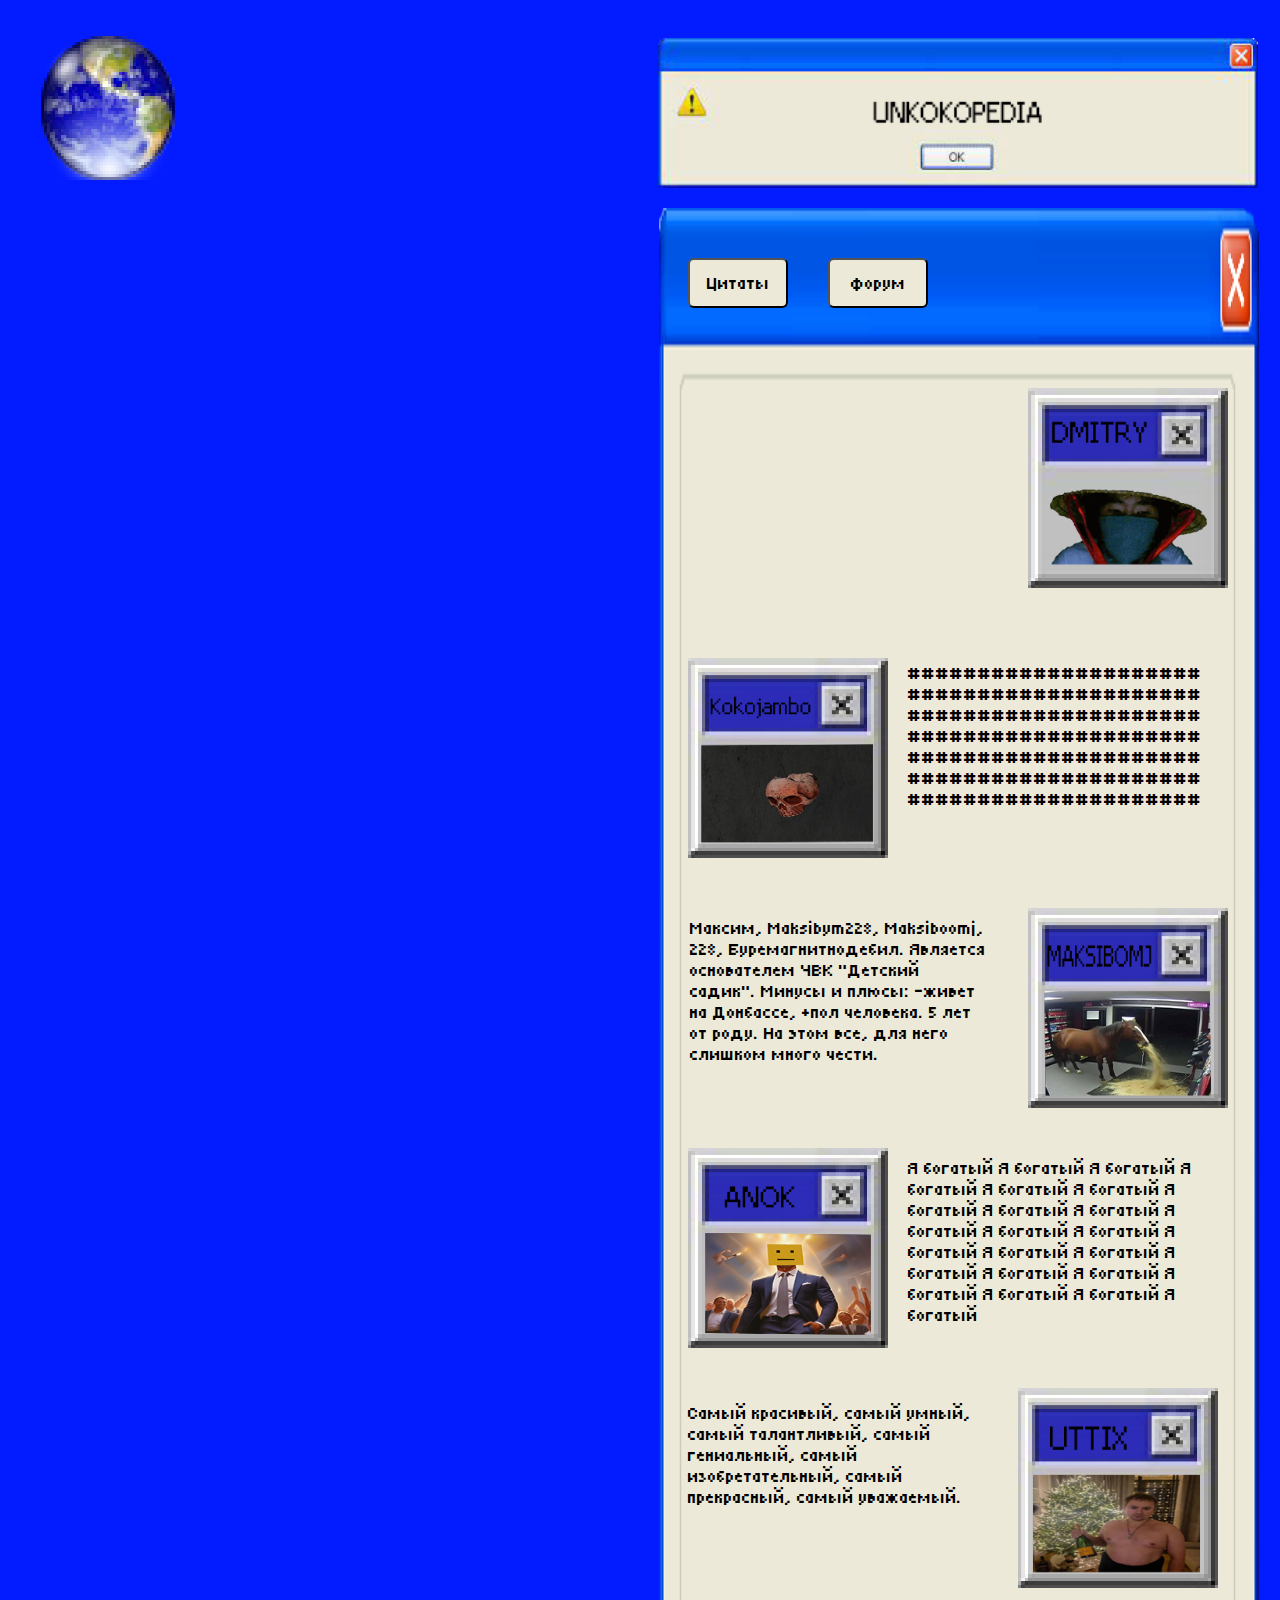
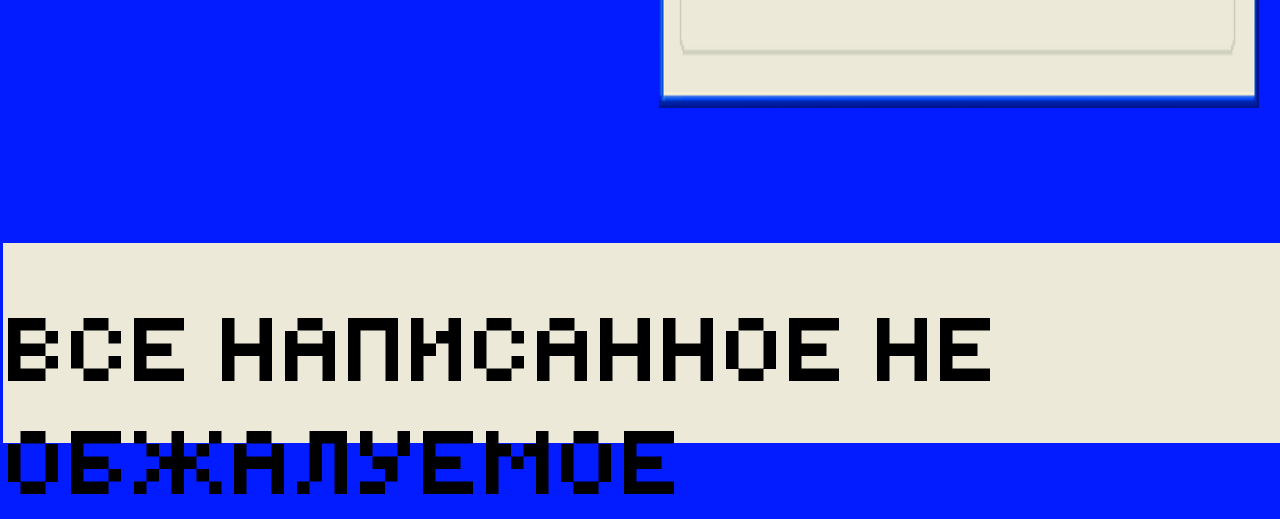
<file: index.html>
<!DOCTYPE html>
<html lang="en">
<head>
    <meta charset="UTF-8">
    <meta http-equiv="X-UA-Compatible" content="IE=edge">
    <meta name="viewport" content="width=device-width, initial-scale=1.0">
    <link rel="preconnect" href="https://fonts.googleapis.com">
<link rel="preconnect" href="https://fonts.gstatic.com" crossorigin>
<link href="https://fonts.googleapis.com/css2?family=Roboto:ital,wght@0,100;0,300;0,400;0,500;0,700;0,900;1,100;1,300;1,400;1,500;1,700;1,900&family=Tiny5&display=swap" rel="stylesheet">
    <link rel="stylesheet" href="style.css">
    <title>Unkokopedia</title>
</head>
<body>
    <main>
        <a href="index.html"><img src="images/world.png" class="logo1" width="300px" height="300px"></a>
    <img src="images/unkok2.png" width="600px" height="150px" class="unkok_nav">
    <img src="images/unkok_main.png" width="600px" height="1500px" class="unkok_main">
        <button class="btn1"><a href="quotes.html" class="link">Цитаты</a></button>
        <button class="btn2"><a href="forum.html" class="link2">форум</a></button>
    <img src="images/photo2.png" width="200px" height="200px" class="photo2">
    <p class="text_dima">Белый китаец. Так же известен как Дмитрий. Знаменит своей повстанческой деятельностью в республике саха. Особые приметы: в связи с ментальными растройствами легко обижается и плачет. Рост 156.5мм. Не состоит в UNKOK CORP. с начала ее деятельности.</p>
    <img src="images/kokojambo.png" class="kokojambo" width="200px" height="200px">
    <p class="text_kokojambo">
        #####################
        #####################
        #####################
        #####################
        #####################
        #####################
        #####################</p>
        <img src="images/photo3.png" width="200px" height="200px" class="photo3">
        <p class="text_maxiboomj">Максим, Maksibym228, Maksiboomj, 228, Буремагнитнодебил. Является основателем ЧВК "Детский садик". Минусы и плюсы: -живет на Донбассе, +пол человека. 5 лет от роду. На этом все, для него слишком много чести.</p>
        <img src="images/ANOK.png" width="200px" height="200px" class="anok">
        <p class="text_anok">Я богатый Я богатый Я богатый Я богатый Я богатый Я богатый Я богатый Я богатый Я богатый Я богатый Я богатый Я богатый Я богатый Я богатый Я богатый Я богатый Я богатый Я богатый Я богатый Я богатый Я богатый Я богатый </p>
        <img src="images/uttix.png" class="uttix" width="200px" height="200px">
        <p class="text_uttix">Самый красивый, самый умный, самый талантливый, самый гениальный, самый изобретательный, самый прекрасный, самый уважаемый.</p>
        <script src="script.js"></script>
    </main>
    <footer>
        <div class="footer">
        </div>
        <p class="text_footer">ВСЕ НАПИСАННОЕ НЕ ОБЖАЛУЕМОЕ</p>
    </footer>
</body>
</html>
</file>
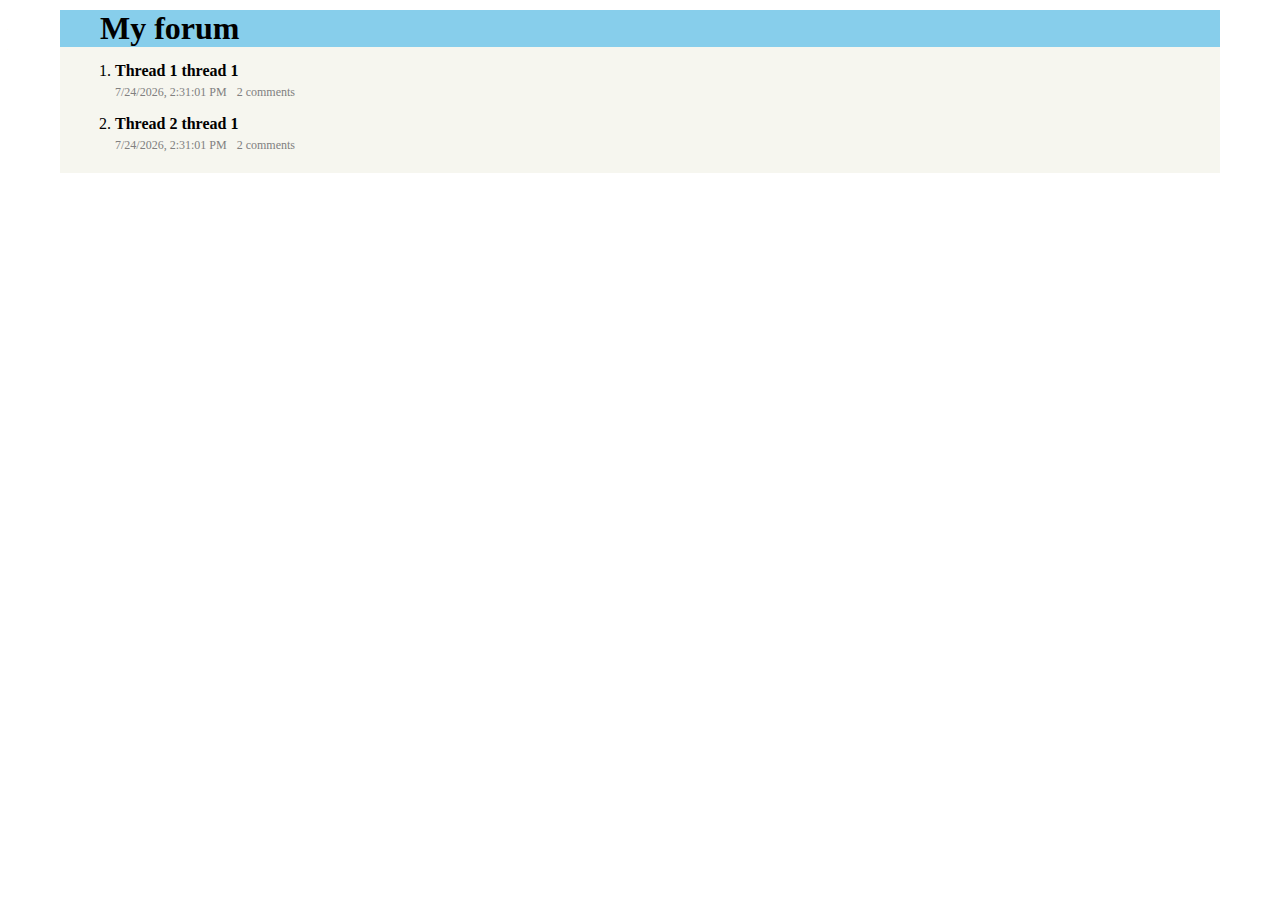
<file: forum.html>
<!DOCTYPE html>
<html lang="en">
<head>
    <meta charset="UTF-8">
    <meta http-equiv="X-UA-Compatible" content="IE=edge">
    <meta name="viewport" content="width=device-width, initial-scale=1.0">
    <title>Unkokoforum</title>
</head>
<body>
    <div class="top-bar">
        <h1>
            My forum
        </h1>
    </div>
    <div class="main">
    <ol>
    </ol>
</div>
<script src="data.js"></script>
<script>
    console.log(threads);
    var container = document.querySelector('ol');
    for (let thread of threads) {
        var html = `
        <li class="row">
            <a href="/thread.html?${thread.id}">
            <h4 class="title">
                ${thread.title}
                thread 1
            </h4>
            <div class="bottom">
                <p class="timestamp"> 
                   ${new Date(thread.date).toLocaleString()}
                </p>
                <p class="comment-count">
                    ${thread.comments.length} comments
                </p>

            </div>
        </a>
        </li>
            `
            container.insertAdjacentHTML('beforeend', html);
    }

    // var btn = document.querySelector('button');
    //         btn.addEventListener('click', function() {
    //             var txt = document.querySelector('textarea');
    //             var comment = {
    //                 content: txt.value,
    //                 date: Date.now(),
    //                 author: 'Unkok'
    //             }
    //             addComment(comment);
    //             txt.value = '';
    //             thread.comments.push(comment);
    //             localStorage.setItem('threads', JSON.stringify(threads));
    //         })
</script>
    <style>
        body {
            margin: 10px 60px;
        }

        a {
            text-decoration: none;
            color: black;
        }

        h1, h4, ol {
            margin: 0;
        }

        p {
            margin: 5px 0;
        }

        .top-bar {
            background-color: skyblue;
            padding: 0 40px;
        }

        .main {
            background-color: #F6F6EF;
            padding: 10px 15px;
        }

        .row {
            padding: 5px 0;
        }

        .bottom {
            display: flex;
            color: grey;
            font-size: 12px;
        }

        .timestamp {
            padding-right: 10px;
        }
    </style>
</body>
</html>
</file>
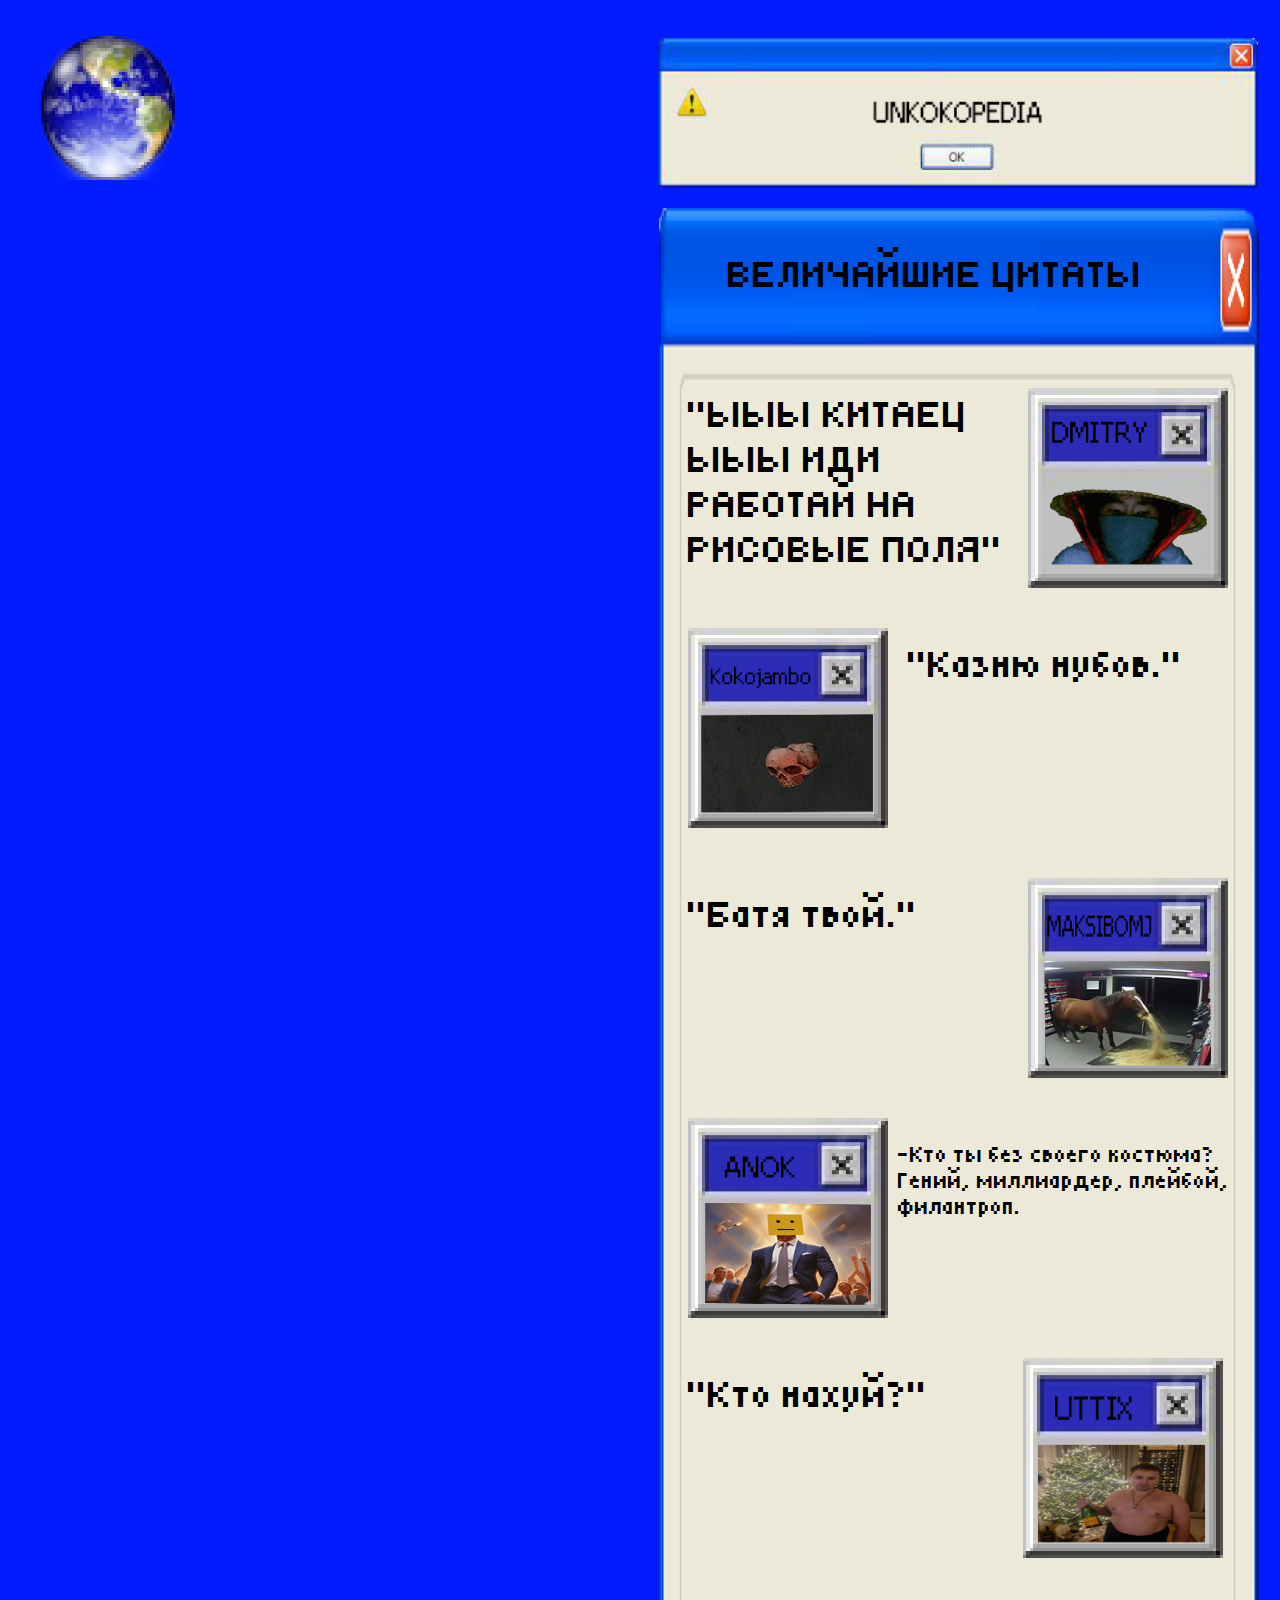
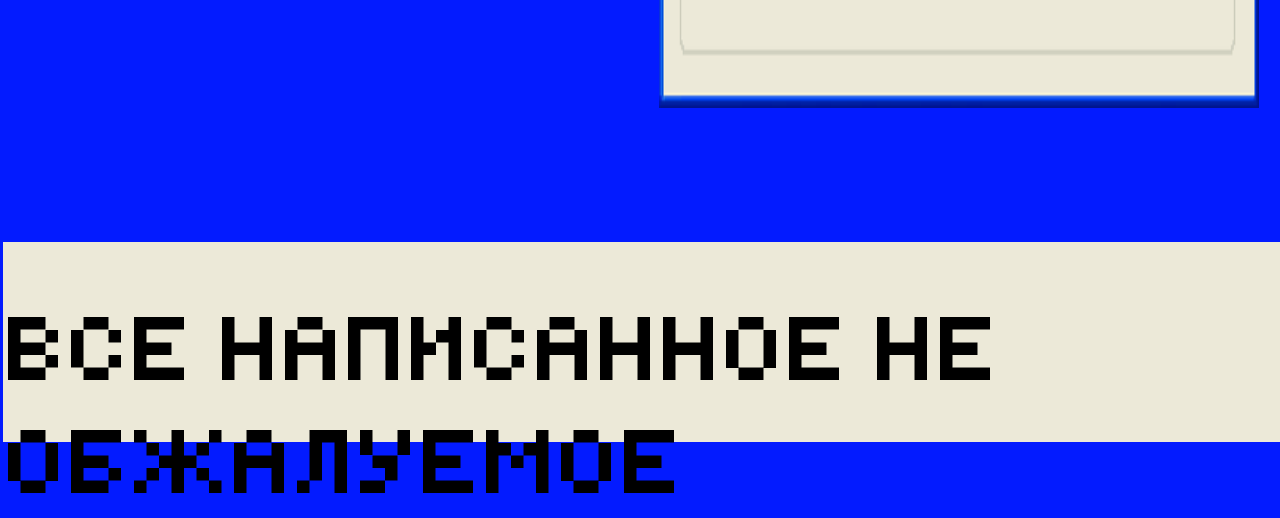
<file: quotes.html>
<!DOCTYPE html>
<html lang="en">
<head>
    <meta charset="UTF-8">
    <meta http-equiv="X-UA-Compatible" content="IE=edge">
    <meta name="viewport" content="width=device-width, initial-scale=1.0">
    <link rel="preconnect" href="https://fonts.googleapis.com">
<link rel="preconnect" href="https://fonts.gstatic.com" crossorigin>
<link href="https://fonts.googleapis.com/css2?family=Roboto:ital,wght@0,100;0,300;0,400;0,500;0,700;0,900;1,100;1,300;1,400;1,500;1,700;1,900&family=Tiny5&display=swap" rel="stylesheet">
<link rel="stylesheet" href="qoutes.css">
    <title>Unkokopedia</title>
</head>
<body>
    <main>
        <a href="index.html"><img src="images/world.png" class="logo1" width="300px" height="300px"></a>
        <img src="images/unkok2.png" width="600px" height="150px" class="unkok_nav">
        <img src="images/unkok_main.png" width="600px" height="1500px" class="unkok_main">
        <button class="btn2"><a href="index.html" class="a2">#</a></button> 
        <p class="quotes">ВЕЛИЧАЙШИЕ ЦИТАТЫ</p>
        <img src="images/photo2.png" width="200px" height="200px" class="dima_photo">
        <p class="dima_text">"ЫЫЫ КИТАЕЦ ЫЫЫ ИДИ РАБОТАЙ НА РИСОВЫЕ ПОЛЯ"</p>
        <img src="images/kokojambo.png" class="kokojambo_photo" width="200px" height="200px">
        <p class="kokojambo_text">"Казню нубов."</p>
        <img src="images/photo3.png" class="maxibom_photo" width="200px" height="200px">
        <p class="maxibom_text">"Батя твой."</p>
        <img src="images/ANOK.png" class="anok_photo" width="200px" height="200px">
        <p class="anok_text">-Кто ты без своего костюма?
            
            Гений, миллиардер, плейбой, филантроп. </p>
            <img src="images/uttix.png" class="uttix_photo" width="200px" height="200px">
            <p class="uttix_text">"Кто нахуй?"</p>
    </main>
   
</body>
<footer>
    <div class="footer">
    </div>
    <p class="text_footer">ВСЕ НАПИСАННОЕ НЕ ОБЖАЛУЕМОЕ</p>
</footer>
</html>
</file>
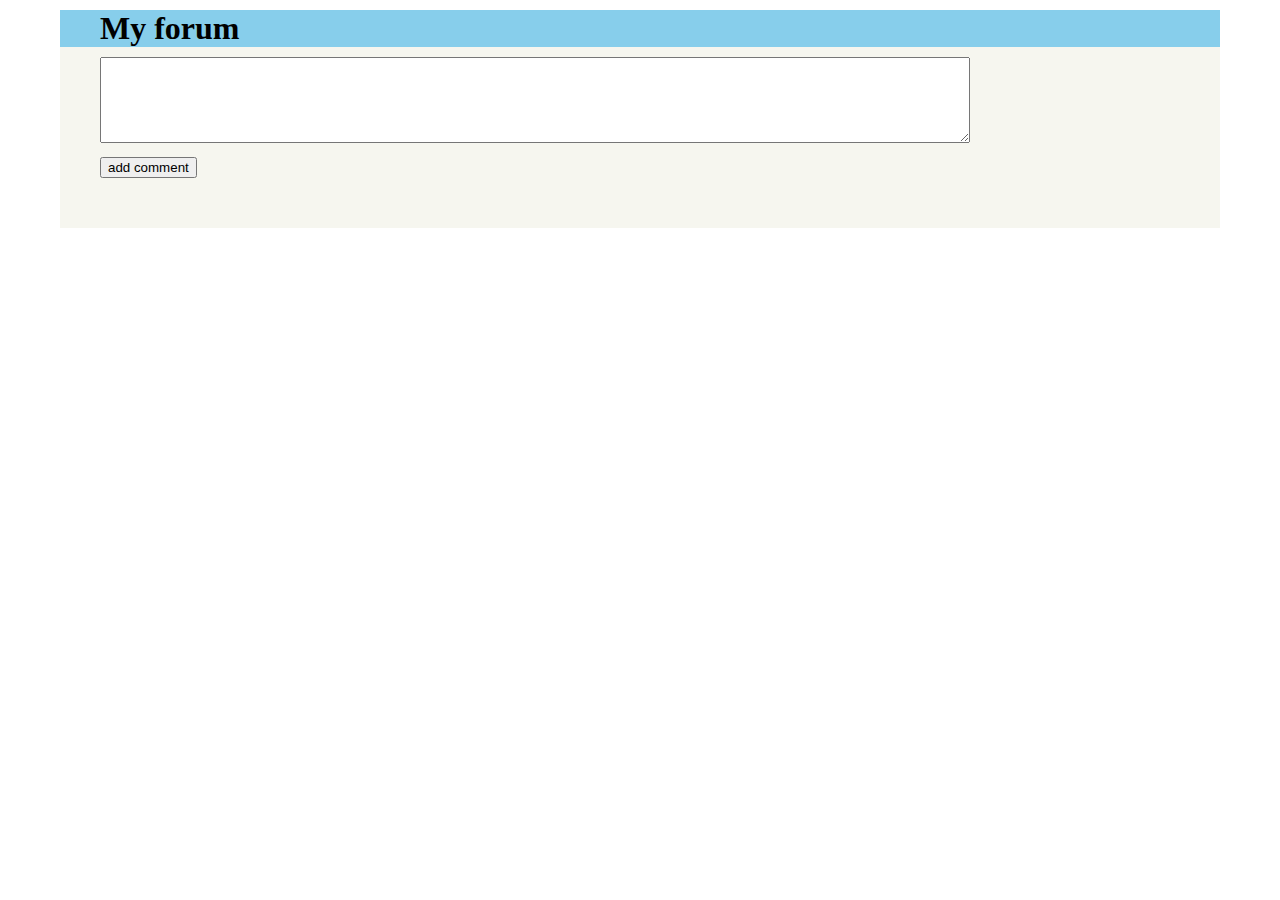
<file: thread.html>
<!DOCTYPE html>
<html lang="en">
<head>
    <meta charset="UTF-8">
    <meta http-equiv="X-UA-Compatible" content="IE=edge">
    <meta name="viewport" content="width=device-width, initial-scale=1.0">
    <title>Unkokoforum</title>
</head>
<body>
    <div class="top-bar">
        <h1>
            My forum
        </h1>
    </div>
    <div class="main">
    <div class="header">
        </div>
        <textarea></textarea>
        <button>add comment</button>
        <div class="comments">
            <div class="comment">
                    </div>
                </div>
                <div class="comments">
            </div>
        </div>
        <script src="data.js"></script>
        <script>
            var id = window.location.search.slice(1);
            var thread = threads.find(t => t.id == id);
            var header = document.querySelector('.header');
            var headerHtml = `
            <h4 class="title">
                ${thread.title}
        </h4>
        <div class="bottom">
            <p class="timestamp"> 
                ${new Date(thread.date).toLocaleString()}
            </p>
            <p class="comment-count">
                ${thread.comments.length} comments
            </p>
            </div>
            `
             header.insertAdjacentHTML('beforeend', headerHtml)

            function addComment(comment) {
                var commentHtml = `
                <div class="comment">
                <div class="top-comment">
                <p class="user">
                    ${comment.author}
                </p>
                <p class="comment-ts"> 
                    ${new Date(comment.date).toLocaleString()}
                </p>
                    </div>
                    <div class="comement-content">
                         ${comment.content}
                        </div>
                    </div>
                    `

                     comments.insertAdjacentHTML('beforeend', commentHtml);

            }

            var comments = document.querySelector('.comments');
            for (let comment of thread.comments) {
             addComment(comment);
            }

            var btn = document.querySelector('button');
            btn.addEventListener('click', function() {
                var txt = document.querySelector('textarea');
                var comment = {
                    content: txt.value,
                    date: Date.now(),
                    author: 'Unkok'
                }
                addComment(comment);
                txt.value = '';
                thread.comments.push(comment);
                localStorage.setItem('threads', JSON.stringify(threads));
            })

        </script>
            <style>
                body {
                    margin: 10px 60px;
                }
        
                a {
                    text-decoration: none;
                    color: black;
                }
        
                h1, h4, ol {
                    margin: 0;
                }
        
                p {
                    margin: 5px 0;
                }
        
                textarea {
                    width: 80%;
                    height: 80px;
                }

                button {
                    display: block;
                    margin: 10px 0;
                }


                .top-bar {
                    background-color: skyblue;
                    padding: 0 40px;
                }
        
                .main {
                    background-color: #F6F6EF;
                    padding: 10px 40px;
                }

                .comments {
                    margin: 40px 0;
                }

                .comment {
                    margin: 10px 0;
                }

        
                .row {
                    padding: 5px 0;
                }
        
        
                .bottom, .top-comment {
                    display: flex;
                    color: grey;
                    font-size: 12px;
                }
        
                .timestamp {
                    padding-right: 10px;
                }
            </style>
</body>
</html>
</file>
<file: style.css>
body {
    background-color: rgb(3, 27, 255);
}

.unkok_nav {
    margin-top: 30px;
    margin-left: 600px;
}

.unkok_main {
    position: absolute;
    margin-top: 200px;
    margin-left: -599px;
}

main {
    margin-left: 50px;
}

.photo2 {
    position: absolute;
    margin-top: 380px;
    margin-left: -230px;
}

p {
position: absolute;
font-family: "Tiny5", sans-serif;
/* border: 2px solid green; */
font-size: 18px;
}

.text_dima {
    color: rgb(236, 233, 216);
    margin-left: 635px;
    margin-top: 210px;
    width: 335px;
    height: 150px;
}

.text_dima:hover {
    color: black;
}

.kokojambo {
    position: absolute;
    margin-top: 650px;
    margin-left: -570px;
}

.text_kokojambo {
    position: absolute;
    /* border: 2px solid green; */
    width: 200px;
    height: 300px;
    margin-left: 850px;
    margin-top: 470px;
}

.photo3 {
    position: absolute;
    margin-top: 900px;
    margin-left: -230px;
}


.text_maxiboomj {
    position: absolute;
    width: 300px;
    height: 300px;
    margin-top: 725px;
    margin-left: 632px;
}

.anok {
    position: absolute;
    margin-top: 1140px;
    margin-left: -570px;
}

.text_anok {
    position: absolute;
    width: 300px;
    height: 500px;
    margin-top: 965px;
    margin-left: 850px;
}

.btn1 {
    position: absolute;
    margin-top: 250px;
    margin-left: -570px;
    width: 100px;
    height: 50px;
     background-color: rgb(236, 233, 216);
    /* border: rgb(3, 27, 255);  */
    border-radius: 6px;
}

.btn2 {
    position: absolute;
    margin-top: 250px;
    margin-left: -430px;
    width: 100px;
    height: 50px;
     background-color: rgb(236, 233, 216);
    /* border: rgb(3, 27, 255);  */
    border-radius: 6px;

}

a {
    color: black;
    font-family: "Tiny5", sans-serif;
    font-size: 18px;
    text-decoration: none;
}

.uttix {
    position: absolute;
    margin-top: 1380px;
    margin-left: -240px;
}

.text_uttix {
    position: absolute;
    width: 300px;
    height: 400px;
    margin-top: 1210px;
    margin-left: 630px;
}

.footer {
    position: absolute;
    background-color: rgb(236, 233, 216);
    width: 1900px;
    height: 200px;
    margin-top: 1650px;
    margin-left: -5px;
}

.text_footer {
    position: absolute;
    margin-top: 1700px;
    font-size: 100px;
    margin-left: 100p;
}

.logo1 {
    position: absolute;
    margin-top: -50px;
    margin-left: -100px;
}
</file>
<file: qoutes.css>
body {
    background-color: rgb(3, 27, 255);
}

main {
    margin-left: 50px;
}

.logo1 {
    position: absolute;
    margin-top: -50px;
    margin-left: -100px;
}

.unkok_nav {
    margin-top: 30px;
    margin-left: 600px;
}

.unkok_main {
    position: absolute;
    margin-top: 200px;
    margin-left: -599px;
}

p {
    position: absolute;
    font-family: "Tiny5", sans-serif;
    /* border: 2px solid green; */
    font-size: 18px;
    }

    .quotes {
        font-size: 40px;
        margin-left: 670px;
        margin-top: 60px;
    }

    .dima_photo {
        position: absolute;
        margin-top: 380px;
        margin-left: -230px;
    }

    .dima_text {
        margin-left: 630px;
        margin-top: 200px;
        width: 350px;
        font-size: 40px;
    }

    .kokojambo_photo {
        position: absolute;
        margin-left: -570px;
        margin-top: 620px;
    }

    .kokojambo_text {
        margin-left: 850px;
        margin-top: 450px;
        font-size: 40px;
    }

    .maxibom_photo {
        position: absolute;
        margin-top: 870px;
        margin-left: -230px;
    }

    .maxibom_text {
        margin-top: 700px;
        margin-left: 630px;
        font-size: 40px;
    }

    .btn2 {
        position: absolute;
        width: 35px;
        height: 105px;
        background-color: rgb(59, 59, 58, 0);
        border: 2px solid rgb(59, 59, 58, 0);
        border-radius: 4px;
        margin-top: 220px;
        margin-left: -40px;
    }

    .a2 {
        font-size: 80px;
        text-decoration: none;
        margin-left: -17px;
        color: rgb(59, 59, 58, 0);
    }

    .anok_photo {
        position: absolute;
        margin-top: 1110px;
        margin-left: -570px;
    }   

    .anok_text {
        margin-top: 950px;
        margin-left: 840px;
        font-size: 23px;
        width: 360px;
        height: 500px;
    }

    .uttix_photo {
        position: absolute;
        margin-top: 1350px;
        margin-left: -235px;
    }

    .uttix_text {
        margin-top: 1180px;
        margin-left: 630px;
        font-size: 40px;
    }
















    .footer {
        position: absolute;
        background-color: rgb(236, 233, 216);
        width: 1900px;
        height: 200px;
        margin-top: 1650px;
        margin-left: -5px;
    }
    
    .text_footer {
        position: absolute;
        margin-top: 1700px;
        font-size: 100px;
        margin-left: 100p;
    }
</file>
